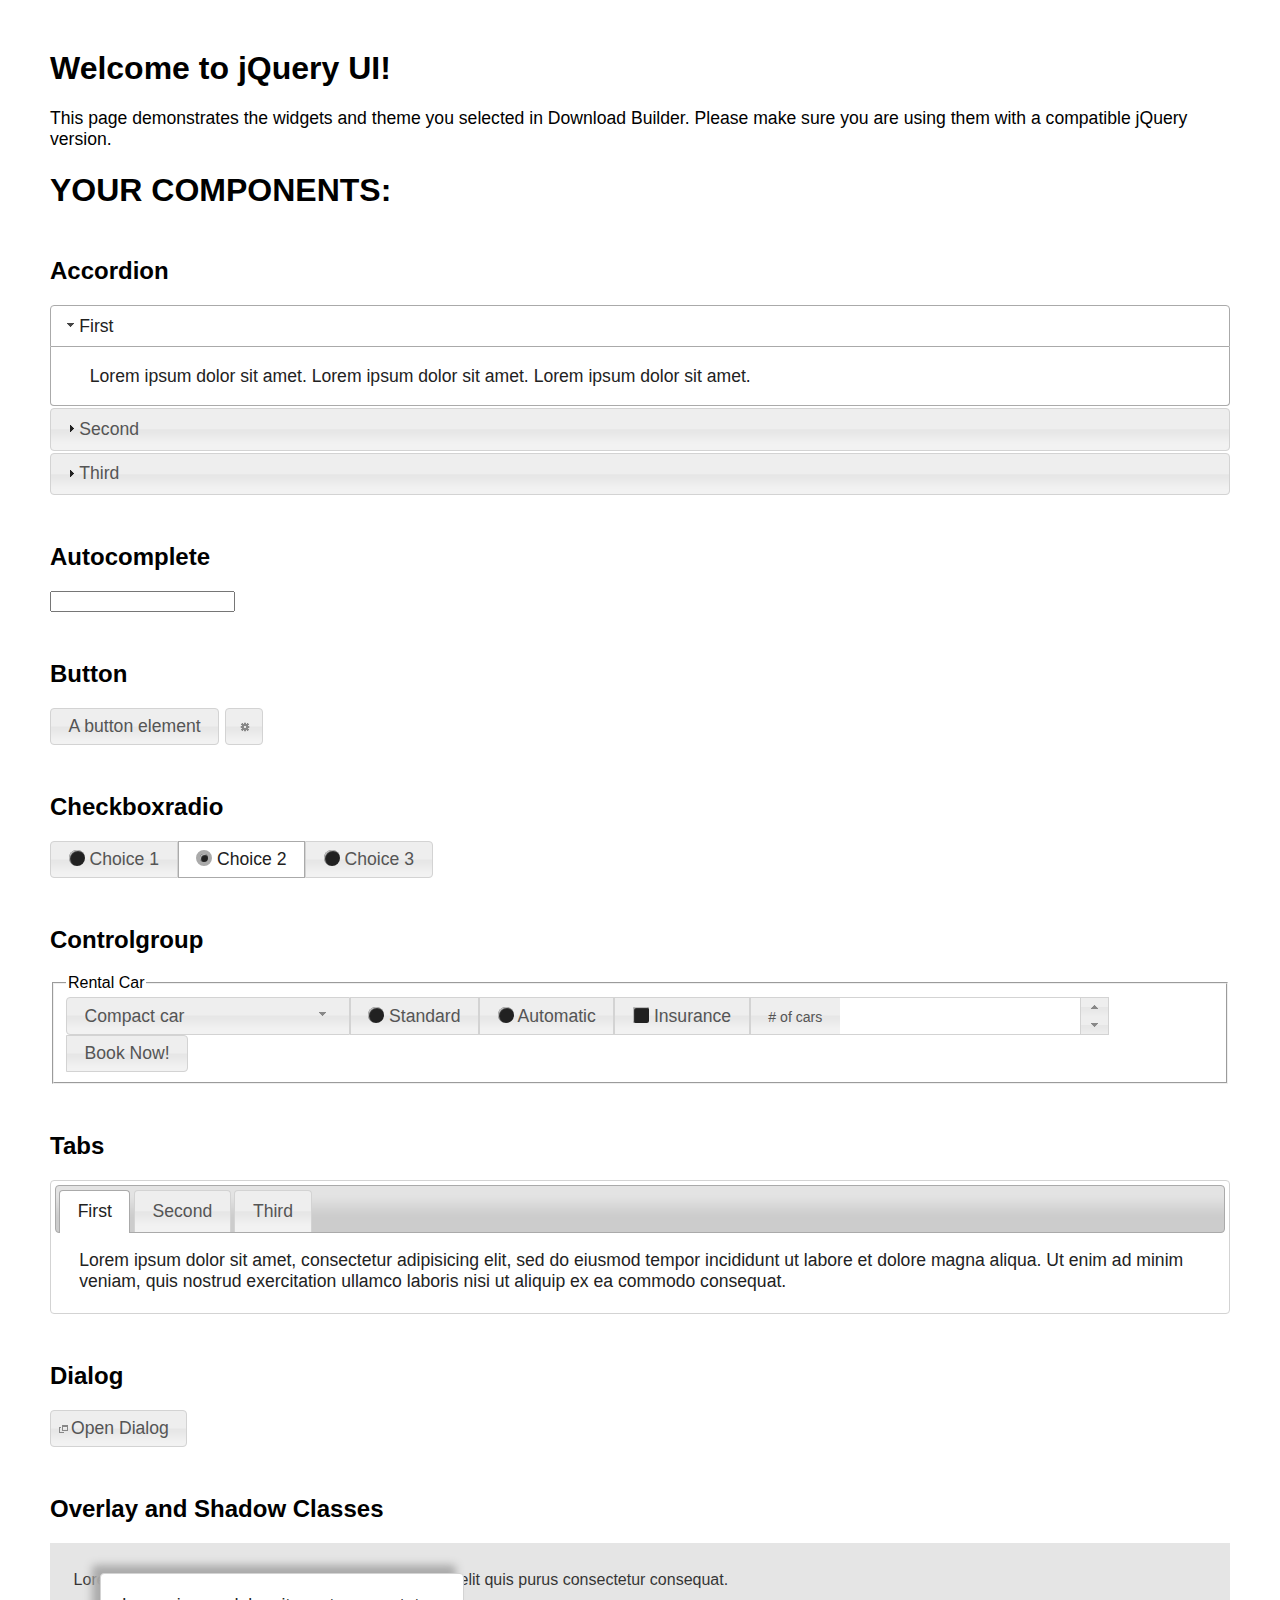
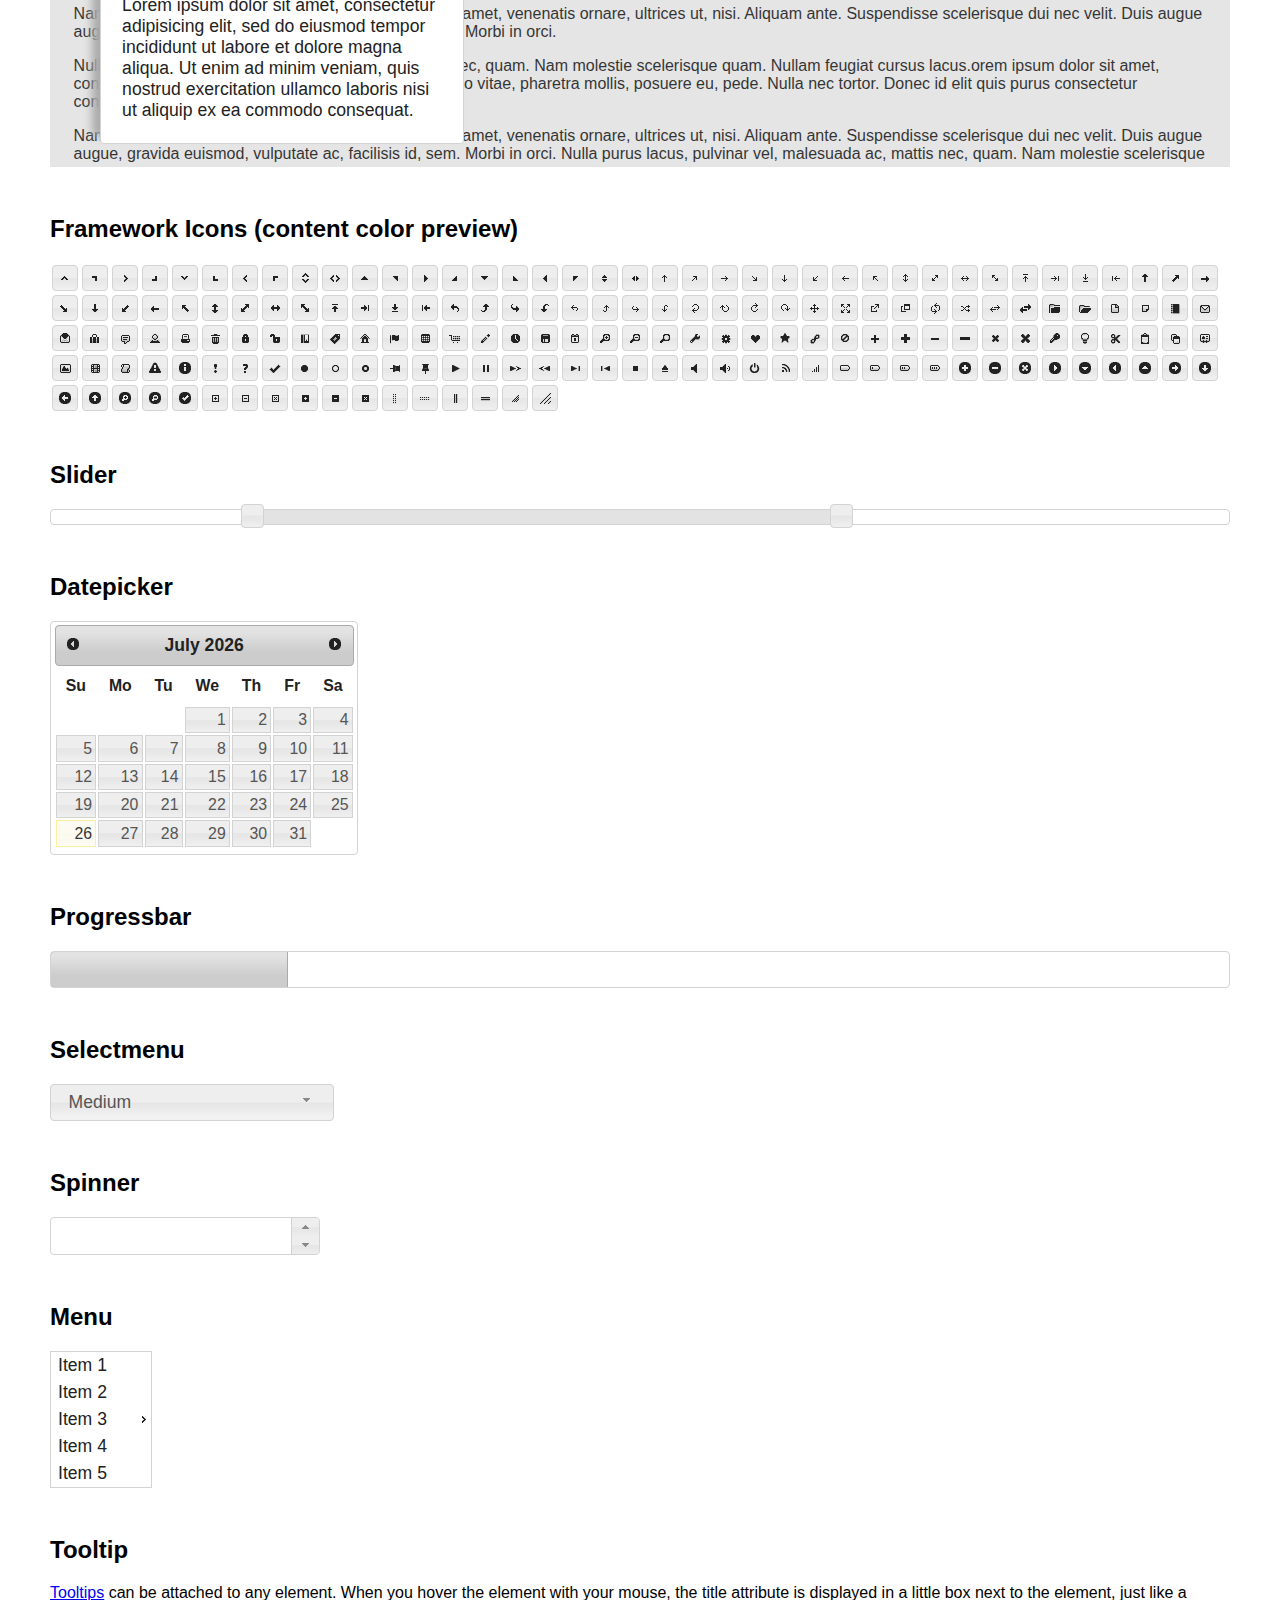
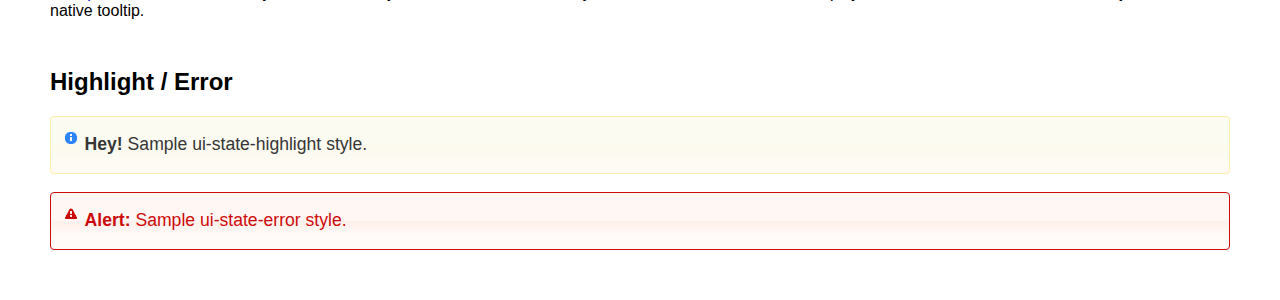
<file: CRmain_Members/static/js/jquery-ui-1.12.1/index.html>
<!doctype html>
<html lang="us">
<head>
	<meta charset="utf-8">
	<title>jQuery UI Example Page</title>
	<link href="jquery-ui.css" rel="stylesheet">
	<style>
	body{
		font-family: "Trebuchet MS", sans-serif;
		margin: 50px;
	}
	.demoHeaders {
		margin-top: 2em;
	}
	#dialog-link {
		padding: .4em 1em .4em 20px;
		text-decoration: none;
		position: relative;
	}
	#dialog-link span.ui-icon {
		margin: 0 5px 0 0;
		position: absolute;
		left: .2em;
		top: 50%;
		margin-top: -8px;
	}
	#icons {
		margin: 0;
		padding: 0;
	}
	#icons li {
		margin: 2px;
		position: relative;
		padding: 4px 0;
		cursor: pointer;
		float: left;
		list-style: none;
	}
	#icons span.ui-icon {
		float: left;
		margin: 0 4px;
	}
	.fakewindowcontain .ui-widget-overlay {
		position: absolute;
	}
	select {
		width: 200px;
	}
	</style>
</head>
<body>

<h1>Welcome to jQuery UI!</h1>

<div class="ui-widget">
	<p>This page demonstrates the widgets and theme you selected in Download Builder. Please make sure you are using them with a compatible jQuery version.</p>
</div>

<h1>YOUR COMPONENTS:</h1>


<!-- Accordion -->
<h2 class="demoHeaders">Accordion</h2>
<div id="accordion">
	<h3>First</h3>
	<div>Lorem ipsum dolor sit amet. Lorem ipsum dolor sit amet. Lorem ipsum dolor sit amet.</div>
	<h3>Second</h3>
	<div>Phasellus mattis tincidunt nibh.</div>
	<h3>Third</h3>
	<div>Nam dui erat, auctor a, dignissim quis.</div>
</div>



<!-- Autocomplete -->
<h2 class="demoHeaders">Autocomplete</h2>
<div>
	<input id="autocomplete" title="type &quot;a&quot;">
</div>



<!-- Button -->
<h2 class="demoHeaders">Button</h2>
<button id="button">A button element</button>
<button id="button-icon">An icon-only button</button>



<!-- Checkboxradio -->
<h2 class="demoHeaders">Checkboxradio</h2>
<form style="margin-top: 1em;">
	<div id="radioset">
		<input type="radio" id="radio1" name="radio"><label for="radio1">Choice 1</label>
		<input type="radio" id="radio2" name="radio" checked="checked"><label for="radio2">Choice 2</label>
		<input type="radio" id="radio3" name="radio"><label for="radio3">Choice 3</label>
	</div>
</form>



<!-- Controlgroup -->
<h2 class="demoHeaders">Controlgroup</h2>
<fieldset>
	<legend>Rental Car</legend>
	<div id="controlgroup">
		<select id="car-type">
			<option>Compact car</option>
			<option>Midsize car</option>
			<option>Full size car</option>
			<option>SUV</option>
			<option>Luxury</option>
			<option>Truck</option>
			<option>Van</option>
		</select>
		<label for="transmission-standard">Standard</label>
		<input type="radio" name="transmission" id="transmission-standard">
		<label for="transmission-automatic">Automatic</label>
		<input type="radio" name="transmission" id="transmission-automatic">
		<label for="insurance">Insurance</label>
		<input type="checkbox" name="insurance" id="insurance">
		<label for="horizontal-spinner" class="ui-controlgroup-label"># of cars</label>
		<input id="horizontal-spinner" class="ui-spinner-input">
		<button>Book Now!</button>
	</div>
</fieldset>



<!-- Tabs -->
<h2 class="demoHeaders">Tabs</h2>
<div id="tabs">
	<ul>
		<li><a href="#tabs-1">First</a></li>
		<li><a href="#tabs-2">Second</a></li>
		<li><a href="#tabs-3">Third</a></li>
	</ul>
	<div id="tabs-1">Lorem ipsum dolor sit amet, consectetur adipisicing elit, sed do eiusmod tempor incididunt ut labore et dolore magna aliqua. Ut enim ad minim veniam, quis nostrud exercitation ullamco laboris nisi ut aliquip ex ea commodo consequat.</div>
	<div id="tabs-2">Phasellus mattis tincidunt nibh. Cras orci urna, blandit id, pretium vel, aliquet ornare, felis. Maecenas scelerisque sem non nisl. Fusce sed lorem in enim dictum bibendum.</div>
	<div id="tabs-3">Nam dui erat, auctor a, dignissim quis, sollicitudin eu, felis. Pellentesque nisi urna, interdum eget, sagittis et, consequat vestibulum, lacus. Mauris porttitor ullamcorper augue.</div>
</div>



<h2 class="demoHeaders">Dialog</h2>
<p>
	<button id="dialog-link" class="ui-button ui-corner-all ui-widget">
		<span class="ui-icon ui-icon-newwin"></span>Open Dialog
	</button>
</p>

<h2 class="demoHeaders">Overlay and Shadow Classes</h2>
<div style="position: relative; width: 96%; height: 200px; padding:1% 2%; overflow:hidden;" class="fakewindowcontain">
	<p>Lorem ipsum dolor sit amet,  Nulla nec tortor. Donec id elit quis purus consectetur consequat. </p><p>Nam congue semper tellus. Sed erat dolor, dapibus sit amet, venenatis ornare, ultrices ut, nisi. Aliquam ante. Suspendisse scelerisque dui nec velit. Duis augue augue, gravida euismod, vulputate ac, facilisis id, sem. Morbi in orci. </p><p>Nulla purus lacus, pulvinar vel, malesuada ac, mattis nec, quam. Nam molestie scelerisque quam. Nullam feugiat cursus lacus.orem ipsum dolor sit amet, consectetur adipiscing elit. Donec libero risus, commodo vitae, pharetra mollis, posuere eu, pede. Nulla nec tortor. Donec id elit quis purus consectetur consequat. </p><p>Nam congue semper tellus. Sed erat dolor, dapibus sit amet, venenatis ornare, ultrices ut, nisi. Aliquam ante. Suspendisse scelerisque dui nec velit. Duis augue augue, gravida euismod, vulputate ac, facilisis id, sem. Morbi in orci. Nulla purus lacus, pulvinar vel, malesuada ac, mattis nec, quam. Nam molestie scelerisque quam. </p><p>Nullam feugiat cursus lacus.orem ipsum dolor sit amet, consectetur adipiscing elit. Donec libero risus, commodo vitae, pharetra mollis, posuere eu, pede. Nulla nec tortor. Donec id elit quis purus consectetur consequat. Nam congue semper tellus. Sed erat dolor, dapibus sit amet, venenatis ornare, ultrices ut, nisi. Aliquam ante. </p><p>Suspendisse scelerisque dui nec velit. Duis augue augue, gravida euismod, vulputate ac, facilisis id, sem. Morbi in orci. Nulla purus lacus, pulvinar vel, malesuada ac, mattis nec, quam. Nam molestie scelerisque quam. Nullam feugiat cursus lacus.orem ipsum dolor sit amet, consectetur adipiscing elit. Donec libero risus, commodo vitae, pharetra mollis, posuere eu, pede. Nulla nec tortor. Donec id elit quis purus consectetur consequat. Nam congue semper tellus. Sed erat dolor, dapibus sit amet, venenatis ornare, ultrices ut, nisi. </p>

	<!-- ui-dialog -->
	<div class="ui-widget-overlay ui-front"></div>
	<div style="position: absolute; width: 320px; left: 50px; top: 30px; padding: 1.2em" class="ui-widget ui-front ui-widget-content ui-corner-all ui-widget-shadow">
		Lorem ipsum dolor sit amet, consectetur adipisicing elit, sed do eiusmod tempor incididunt ut labore et dolore magna aliqua. Ut enim ad minim veniam, quis nostrud exercitation ullamco laboris nisi ut aliquip ex ea commodo consequat.
	</div>

</div>

<!-- ui-dialog -->
<div id="dialog" title="Dialog Title">
	<p>Lorem ipsum dolor sit amet, consectetur adipisicing elit, sed do eiusmod tempor incididunt ut labore et dolore magna aliqua. Ut enim ad minim veniam, quis nostrud exercitation ullamco laboris nisi ut aliquip ex ea commodo consequat.</p>
</div>



<h2 class="demoHeaders">Framework Icons (content color preview)</h2>
<ul id="icons" class="ui-widget ui-helper-clearfix">
	<li class="ui-state-default ui-corner-all" title=".ui-icon-caret-1-n"><span class="ui-icon ui-icon-caret-1-n"></span></li>
	<li class="ui-state-default ui-corner-all" title=".ui-icon-caret-1-ne"><span class="ui-icon ui-icon-caret-1-ne"></span></li>
	<li class="ui-state-default ui-corner-all" title=".ui-icon-caret-1-e"><span class="ui-icon ui-icon-caret-1-e"></span></li>
	<li class="ui-state-default ui-corner-all" title=".ui-icon-caret-1-se"><span class="ui-icon ui-icon-caret-1-se"></span></li>
	<li class="ui-state-default ui-corner-all" title=".ui-icon-caret-1-s"><span class="ui-icon ui-icon-caret-1-s"></span></li>
	<li class="ui-state-default ui-corner-all" title=".ui-icon-caret-1-sw"><span class="ui-icon ui-icon-caret-1-sw"></span></li>
	<li class="ui-state-default ui-corner-all" title=".ui-icon-caret-1-w"><span class="ui-icon ui-icon-caret-1-w"></span></li>
	<li class="ui-state-default ui-corner-all" title=".ui-icon-caret-1-nw"><span class="ui-icon ui-icon-caret-1-nw"></span></li>
	<li class="ui-state-default ui-corner-all" title=".ui-icon-caret-2-n-s"><span class="ui-icon ui-icon-caret-2-n-s"></span></li>
	<li class="ui-state-default ui-corner-all" title=".ui-icon-caret-2-e-w"><span class="ui-icon ui-icon-caret-2-e-w"></span></li>
	<li class="ui-state-default ui-corner-all" title=".ui-icon-triangle-1-n"><span class="ui-icon ui-icon-triangle-1-n"></span></li>
	<li class="ui-state-default ui-corner-all" title=".ui-icon-triangle-1-ne"><span class="ui-icon ui-icon-triangle-1-ne"></span></li>
	<li class="ui-state-default ui-corner-all" title=".ui-icon-triangle-1-e"><span class="ui-icon ui-icon-triangle-1-e"></span></li>
	<li class="ui-state-default ui-corner-all" title=".ui-icon-triangle-1-se"><span class="ui-icon ui-icon-triangle-1-se"></span></li>
	<li class="ui-state-default ui-corner-all" title=".ui-icon-triangle-1-s"><span class="ui-icon ui-icon-triangle-1-s"></span></li>
	<li class="ui-state-default ui-corner-all" title=".ui-icon-triangle-1-sw"><span class="ui-icon ui-icon-triangle-1-sw"></span></li>
	<li class="ui-state-default ui-corner-all" title=".ui-icon-triangle-1-w"><span class="ui-icon ui-icon-triangle-1-w"></span></li>
	<li class="ui-state-default ui-corner-all" title=".ui-icon-triangle-1-nw"><span class="ui-icon ui-icon-triangle-1-nw"></span></li>
	<li class="ui-state-default ui-corner-all" title=".ui-icon-triangle-2-n-s"><span class="ui-icon ui-icon-triangle-2-n-s"></span></li>
	<li class="ui-state-default ui-corner-all" title=".ui-icon-triangle-2-e-w"><span class="ui-icon ui-icon-triangle-2-e-w"></span></li>
	<li class="ui-state-default ui-corner-all" title=".ui-icon-arrow-1-n"><span class="ui-icon ui-icon-arrow-1-n"></span></li>
	<li class="ui-state-default ui-corner-all" title=".ui-icon-arrow-1-ne"><span class="ui-icon ui-icon-arrow-1-ne"></span></li>
	<li class="ui-state-default ui-corner-all" title=".ui-icon-arrow-1-e"><span class="ui-icon ui-icon-arrow-1-e"></span></li>
	<li class="ui-state-default ui-corner-all" title=".ui-icon-arrow-1-se"><span class="ui-icon ui-icon-arrow-1-se"></span></li>
	<li class="ui-state-default ui-corner-all" title=".ui-icon-arrow-1-s"><span class="ui-icon ui-icon-arrow-1-s"></span></li>
	<li class="ui-state-default ui-corner-all" title=".ui-icon-arrow-1-sw"><span class="ui-icon ui-icon-arrow-1-sw"></span></li>
	<li class="ui-state-default ui-corner-all" title=".ui-icon-arrow-1-w"><span class="ui-icon ui-icon-arrow-1-w"></span></li>
	<li class="ui-state-default ui-corner-all" title=".ui-icon-arrow-1-nw"><span class="ui-icon ui-icon-arrow-1-nw"></span></li>
	<li class="ui-state-default ui-corner-all" title=".ui-icon-arrow-2-n-s"><span class="ui-icon ui-icon-arrow-2-n-s"></span></li>
	<li class="ui-state-default ui-corner-all" title=".ui-icon-arrow-2-ne-sw"><span class="ui-icon ui-icon-arrow-2-ne-sw"></span></li>
	<li class="ui-state-default ui-corner-all" title=".ui-icon-arrow-2-e-w"><span class="ui-icon ui-icon-arrow-2-e-w"></span></li>
	<li class="ui-state-default ui-corner-all" title=".ui-icon-arrow-2-se-nw"><span class="ui-icon ui-icon-arrow-2-se-nw"></span></li>
	<li class="ui-state-default ui-corner-all" title=".ui-icon-arrowstop-1-n"><span class="ui-icon ui-icon-arrowstop-1-n"></span></li>
	<li class="ui-state-default ui-corner-all" title=".ui-icon-arrowstop-1-e"><span class="ui-icon ui-icon-arrowstop-1-e"></span></li>
	<li class="ui-state-default ui-corner-all" title=".ui-icon-arrowstop-1-s"><span class="ui-icon ui-icon-arrowstop-1-s"></span></li>
	<li class="ui-state-default ui-corner-all" title=".ui-icon-arrowstop-1-w"><span class="ui-icon ui-icon-arrowstop-1-w"></span></li>
	<li class="ui-state-default ui-corner-all" title=".ui-icon-arrowthick-1-n"><span class="ui-icon ui-icon-arrowthick-1-n"></span></li>
	<li class="ui-state-default ui-corner-all" title=".ui-icon-arrowthick-1-ne"><span class="ui-icon ui-icon-arrowthick-1-ne"></span></li>
	<li class="ui-state-default ui-corner-all" title=".ui-icon-arrowthick-1-e"><span class="ui-icon ui-icon-arrowthick-1-e"></span></li>
	<li class="ui-state-default ui-corner-all" title=".ui-icon-arrowthick-1-se"><span class="ui-icon ui-icon-arrowthick-1-se"></span></li>
	<li class="ui-state-default ui-corner-all" title=".ui-icon-arrowthick-1-s"><span class="ui-icon ui-icon-arrowthick-1-s"></span></li>
	<li class="ui-state-default ui-corner-all" title=".ui-icon-arrowthick-1-sw"><span class="ui-icon ui-icon-arrowthick-1-sw"></span></li>
	<li class="ui-state-default ui-corner-all" title=".ui-icon-arrowthick-1-w"><span class="ui-icon ui-icon-arrowthick-1-w"></span></li>
	<li class="ui-state-default ui-corner-all" title=".ui-icon-arrowthick-1-nw"><span class="ui-icon ui-icon-arrowthick-1-nw"></span></li>
	<li class="ui-state-default ui-corner-all" title=".ui-icon-arrowthick-2-n-s"><span class="ui-icon ui-icon-arrowthick-2-n-s"></span></li>
	<li class="ui-state-default ui-corner-all" title=".ui-icon-arrowthick-2-ne-sw"><span class="ui-icon ui-icon-arrowthick-2-ne-sw"></span></li>
	<li class="ui-state-default ui-corner-all" title=".ui-icon-arrowthick-2-e-w"><span class="ui-icon ui-icon-arrowthick-2-e-w"></span></li>
	<li class="ui-state-default ui-corner-all" title=".ui-icon-arrowthick-2-se-nw"><span class="ui-icon ui-icon-arrowthick-2-se-nw"></span></li>
	<li class="ui-state-default ui-corner-all" title=".ui-icon-arrowthickstop-1-n"><span class="ui-icon ui-icon-arrowthickstop-1-n"></span></li>
	<li class="ui-state-default ui-corner-all" title=".ui-icon-arrowthickstop-1-e"><span class="ui-icon ui-icon-arrowthickstop-1-e"></span></li>
	<li class="ui-state-default ui-corner-all" title=".ui-icon-arrowthickstop-1-s"><span class="ui-icon ui-icon-arrowthickstop-1-s"></span></li>
	<li class="ui-state-default ui-corner-all" title=".ui-icon-arrowthickstop-1-w"><span class="ui-icon ui-icon-arrowthickstop-1-w"></span></li>
	<li class="ui-state-default ui-corner-all" title=".ui-icon-arrowreturnthick-1-w"><span class="ui-icon ui-icon-arrowreturnthick-1-w"></span></li>
	<li class="ui-state-default ui-corner-all" title=".ui-icon-arrowreturnthick-1-n"><span class="ui-icon ui-icon-arrowreturnthick-1-n"></span></li>
	<li class="ui-state-default ui-corner-all" title=".ui-icon-arrowreturnthick-1-e"><span class="ui-icon ui-icon-arrowreturnthick-1-e"></span></li>
	<li class="ui-state-default ui-corner-all" title=".ui-icon-arrowreturnthick-1-s"><span class="ui-icon ui-icon-arrowreturnthick-1-s"></span></li>
	<li class="ui-state-default ui-corner-all" title=".ui-icon-arrowreturn-1-w"><span class="ui-icon ui-icon-arrowreturn-1-w"></span></li>
	<li class="ui-state-default ui-corner-all" title=".ui-icon-arrowreturn-1-n"><span class="ui-icon ui-icon-arrowreturn-1-n"></span></li>
	<li class="ui-state-default ui-corner-all" title=".ui-icon-arrowreturn-1-e"><span class="ui-icon ui-icon-arrowreturn-1-e"></span></li>
	<li class="ui-state-default ui-corner-all" title=".ui-icon-arrowreturn-1-s"><span class="ui-icon ui-icon-arrowreturn-1-s"></span></li>
	<li class="ui-state-default ui-corner-all" title=".ui-icon-arrowrefresh-1-w"><span class="ui-icon ui-icon-arrowrefresh-1-w"></span></li>
	<li class="ui-state-default ui-corner-all" title=".ui-icon-arrowrefresh-1-n"><span class="ui-icon ui-icon-arrowrefresh-1-n"></span></li>
	<li class="ui-state-default ui-corner-all" title=".ui-icon-arrowrefresh-1-e"><span class="ui-icon ui-icon-arrowrefresh-1-e"></span></li>
	<li class="ui-state-default ui-corner-all" title=".ui-icon-arrowrefresh-1-s"><span class="ui-icon ui-icon-arrowrefresh-1-s"></span></li>
	<li class="ui-state-default ui-corner-all" title=".ui-icon-arrow-4"><span class="ui-icon ui-icon-arrow-4"></span></li>
	<li class="ui-state-default ui-corner-all" title=".ui-icon-arrow-4-diag"><span class="ui-icon ui-icon-arrow-4-diag"></span></li>
	<li class="ui-state-default ui-corner-all" title=".ui-icon-extlink"><span class="ui-icon ui-icon-extlink"></span></li>
	<li class="ui-state-default ui-corner-all" title=".ui-icon-newwin"><span class="ui-icon ui-icon-newwin"></span></li>
	<li class="ui-state-default ui-corner-all" title=".ui-icon-refresh"><span class="ui-icon ui-icon-refresh"></span></li>
	<li class="ui-state-default ui-corner-all" title=".ui-icon-shuffle"><span class="ui-icon ui-icon-shuffle"></span></li>
	<li class="ui-state-default ui-corner-all" title=".ui-icon-transfer-e-w"><span class="ui-icon ui-icon-transfer-e-w"></span></li>
	<li class="ui-state-default ui-corner-all" title=".ui-icon-transferthick-e-w"><span class="ui-icon ui-icon-transferthick-e-w"></span></li>
	<li class="ui-state-default ui-corner-all" title=".ui-icon-folder-collapsed"><span class="ui-icon ui-icon-folder-collapsed"></span></li>
	<li class="ui-state-default ui-corner-all" title=".ui-icon-folder-open"><span class="ui-icon ui-icon-folder-open"></span></li>
	<li class="ui-state-default ui-corner-all" title=".ui-icon-document"><span class="ui-icon ui-icon-document"></span></li>
	<li class="ui-state-default ui-corner-all" title=".ui-icon-document-b"><span class="ui-icon ui-icon-document-b"></span></li>
	<li class="ui-state-default ui-corner-all" title=".ui-icon-note"><span class="ui-icon ui-icon-note"></span></li>
	<li class="ui-state-default ui-corner-all" title=".ui-icon-mail-closed"><span class="ui-icon ui-icon-mail-closed"></span></li>
	<li class="ui-state-default ui-corner-all" title=".ui-icon-mail-open"><span class="ui-icon ui-icon-mail-open"></span></li>
	<li class="ui-state-default ui-corner-all" title=".ui-icon-suitcase"><span class="ui-icon ui-icon-suitcase"></span></li>
	<li class="ui-state-default ui-corner-all" title=".ui-icon-comment"><span class="ui-icon ui-icon-comment"></span></li>
	<li class="ui-state-default ui-corner-all" title=".ui-icon-person"><span class="ui-icon ui-icon-person"></span></li>
	<li class="ui-state-default ui-corner-all" title=".ui-icon-print"><span class="ui-icon ui-icon-print"></span></li>
	<li class="ui-state-default ui-corner-all" title=".ui-icon-trash"><span class="ui-icon ui-icon-trash"></span></li>
	<li class="ui-state-default ui-corner-all" title=".ui-icon-locked"><span class="ui-icon ui-icon-locked"></span></li>
	<li class="ui-state-default ui-corner-all" title=".ui-icon-unlocked"><span class="ui-icon ui-icon-unlocked"></span></li>
	<li class="ui-state-default ui-corner-all" title=".ui-icon-bookmark"><span class="ui-icon ui-icon-bookmark"></span></li>
	<li class="ui-state-default ui-corner-all" title=".ui-icon-tag"><span class="ui-icon ui-icon-tag"></span></li>
	<li class="ui-state-default ui-corner-all" title=".ui-icon-home"><span class="ui-icon ui-icon-home"></span></li>
	<li class="ui-state-default ui-corner-all" title=".ui-icon-flag"><span class="ui-icon ui-icon-flag"></span></li>
	<li class="ui-state-default ui-corner-all" title=".ui-icon-calculator"><span class="ui-icon ui-icon-calculator"></span></li>
	<li class="ui-state-default ui-corner-all" title=".ui-icon-cart"><span class="ui-icon ui-icon-cart"></span></li>
	<li class="ui-state-default ui-corner-all" title=".ui-icon-pencil"><span class="ui-icon ui-icon-pencil"></span></li>
	<li class="ui-state-default ui-corner-all" title=".ui-icon-clock"><span class="ui-icon ui-icon-clock"></span></li>
	<li class="ui-state-default ui-corner-all" title=".ui-icon-disk"><span class="ui-icon ui-icon-disk"></span></li>
	<li class="ui-state-default ui-corner-all" title=".ui-icon-calendar"><span class="ui-icon ui-icon-calendar"></span></li>
	<li class="ui-state-default ui-corner-all" title=".ui-icon-zoomin"><span class="ui-icon ui-icon-zoomin"></span></li>
	<li class="ui-state-default ui-corner-all" title=".ui-icon-zoomout"><span class="ui-icon ui-icon-zoomout"></span></li>
	<li class="ui-state-default ui-corner-all" title=".ui-icon-search"><span class="ui-icon ui-icon-search"></span></li>
	<li class="ui-state-default ui-corner-all" title=".ui-icon-wrench"><span class="ui-icon ui-icon-wrench"></span></li>
	<li class="ui-state-default ui-corner-all" title=".ui-icon-gear"><span class="ui-icon ui-icon-gear"></span></li>
	<li class="ui-state-default ui-corner-all" title=".ui-icon-heart"><span class="ui-icon ui-icon-heart"></span></li>
	<li class="ui-state-default ui-corner-all" title=".ui-icon-star"><span class="ui-icon ui-icon-star"></span></li>
	<li class="ui-state-default ui-corner-all" title=".ui-icon-link"><span class="ui-icon ui-icon-link"></span></li>
	<li class="ui-state-default ui-corner-all" title=".ui-icon-cancel"><span class="ui-icon ui-icon-cancel"></span></li>
	<li class="ui-state-default ui-corner-all" title=".ui-icon-plus"><span class="ui-icon ui-icon-plus"></span></li>
	<li class="ui-state-default ui-corner-all" title=".ui-icon-plusthick"><span class="ui-icon ui-icon-plusthick"></span></li>
	<li class="ui-state-default ui-corner-all" title=".ui-icon-minus"><span class="ui-icon ui-icon-minus"></span></li>
	<li class="ui-state-default ui-corner-all" title=".ui-icon-minusthick"><span class="ui-icon ui-icon-minusthick"></span></li>
	<li class="ui-state-default ui-corner-all" title=".ui-icon-close"><span class="ui-icon ui-icon-close"></span></li>
	<li class="ui-state-default ui-corner-all" title=".ui-icon-closethick"><span class="ui-icon ui-icon-closethick"></span></li>
	<li class="ui-state-default ui-corner-all" title=".ui-icon-key"><span class="ui-icon ui-icon-key"></span></li>
	<li class="ui-state-default ui-corner-all" title=".ui-icon-lightbulb"><span class="ui-icon ui-icon-lightbulb"></span></li>
	<li class="ui-state-default ui-corner-all" title=".ui-icon-scissors"><span class="ui-icon ui-icon-scissors"></span></li>
	<li class="ui-state-default ui-corner-all" title=".ui-icon-clipboard"><span class="ui-icon ui-icon-clipboard"></span></li>
	<li class="ui-state-default ui-corner-all" title=".ui-icon-copy"><span class="ui-icon ui-icon-copy"></span></li>
	<li class="ui-state-default ui-corner-all" title=".ui-icon-contact"><span class="ui-icon ui-icon-contact"></span></li>
	<li class="ui-state-default ui-corner-all" title=".ui-icon-image"><span class="ui-icon ui-icon-image"></span></li>
	<li class="ui-state-default ui-corner-all" title=".ui-icon-video"><span class="ui-icon ui-icon-video"></span></li>
	<li class="ui-state-default ui-corner-all" title=".ui-icon-script"><span class="ui-icon ui-icon-script"></span></li>
	<li class="ui-state-default ui-corner-all" title=".ui-icon-alert"><span class="ui-icon ui-icon-alert"></span></li>
	<li class="ui-state-default ui-corner-all" title=".ui-icon-info"><span class="ui-icon ui-icon-info"></span></li>
	<li class="ui-state-default ui-corner-all" title=".ui-icon-notice"><span class="ui-icon ui-icon-notice"></span></li>
	<li class="ui-state-default ui-corner-all" title=".ui-icon-help"><span class="ui-icon ui-icon-help"></span></li>
	<li class="ui-state-default ui-corner-all" title=".ui-icon-check"><span class="ui-icon ui-icon-check"></span></li>
	<li class="ui-state-default ui-corner-all" title=".ui-icon-bullet"><span class="ui-icon ui-icon-bullet"></span></li>
	<li class="ui-state-default ui-corner-all" title=".ui-icon-radio-off"><span class="ui-icon ui-icon-radio-off"></span></li>
	<li class="ui-state-default ui-corner-all" title=".ui-icon-radio-on"><span class="ui-icon ui-icon-radio-on"></span></li>
	<li class="ui-state-default ui-corner-all" title=".ui-icon-pin-w"><span class="ui-icon ui-icon-pin-w"></span></li>
	<li class="ui-state-default ui-corner-all" title=".ui-icon-pin-s"><span class="ui-icon ui-icon-pin-s"></span></li>
	<li class="ui-state-default ui-corner-all" title=".ui-icon-play"><span class="ui-icon ui-icon-play"></span></li>
	<li class="ui-state-default ui-corner-all" title=".ui-icon-pause"><span class="ui-icon ui-icon-pause"></span></li>
	<li class="ui-state-default ui-corner-all" title=".ui-icon-seek-next"><span class="ui-icon ui-icon-seek-next"></span></li>
	<li class="ui-state-default ui-corner-all" title=".ui-icon-seek-prev"><span class="ui-icon ui-icon-seek-prev"></span></li>
	<li class="ui-state-default ui-corner-all" title=".ui-icon-seek-end"><span class="ui-icon ui-icon-seek-end"></span></li>
	<li class="ui-state-default ui-corner-all" title=".ui-icon-seek-first"><span class="ui-icon ui-icon-seek-first"></span></li>
	<li class="ui-state-default ui-corner-all" title=".ui-icon-stop"><span class="ui-icon ui-icon-stop"></span></li>
	<li class="ui-state-default ui-corner-all" title=".ui-icon-eject"><span class="ui-icon ui-icon-eject"></span></li>
	<li class="ui-state-default ui-corner-all" title=".ui-icon-volume-off"><span class="ui-icon ui-icon-volume-off"></span></li>
	<li class="ui-state-default ui-corner-all" title=".ui-icon-volume-on"><span class="ui-icon ui-icon-volume-on"></span></li>
	<li class="ui-state-default ui-corner-all" title=".ui-icon-power"><span class="ui-icon ui-icon-power"></span></li>
	<li class="ui-state-default ui-corner-all" title=".ui-icon-signal-diag"><span class="ui-icon ui-icon-signal-diag"></span></li>
	<li class="ui-state-default ui-corner-all" title=".ui-icon-signal"><span class="ui-icon ui-icon-signal"></span></li>
	<li class="ui-state-default ui-corner-all" title=".ui-icon-battery-0"><span class="ui-icon ui-icon-battery-0"></span></li>
	<li class="ui-state-default ui-corner-all" title=".ui-icon-battery-1"><span class="ui-icon ui-icon-battery-1"></span></li>
	<li class="ui-state-default ui-corner-all" title=".ui-icon-battery-2"><span class="ui-icon ui-icon-battery-2"></span></li>
	<li class="ui-state-default ui-corner-all" title=".ui-icon-battery-3"><span class="ui-icon ui-icon-battery-3"></span></li>
	<li class="ui-state-default ui-corner-all" title=".ui-icon-circle-plus"><span class="ui-icon ui-icon-circle-plus"></span></li>
	<li class="ui-state-default ui-corner-all" title=".ui-icon-circle-minus"><span class="ui-icon ui-icon-circle-minus"></span></li>
	<li class="ui-state-default ui-corner-all" title=".ui-icon-circle-close"><span class="ui-icon ui-icon-circle-close"></span></li>
	<li class="ui-state-default ui-corner-all" title=".ui-icon-circle-triangle-e"><span class="ui-icon ui-icon-circle-triangle-e"></span></li>
	<li class="ui-state-default ui-corner-all" title=".ui-icon-circle-triangle-s"><span class="ui-icon ui-icon-circle-triangle-s"></span></li>
	<li class="ui-state-default ui-corner-all" title=".ui-icon-circle-triangle-w"><span class="ui-icon ui-icon-circle-triangle-w"></span></li>
	<li class="ui-state-default ui-corner-all" title=".ui-icon-circle-triangle-n"><span class="ui-icon ui-icon-circle-triangle-n"></span></li>
	<li class="ui-state-default ui-corner-all" title=".ui-icon-circle-arrow-e"><span class="ui-icon ui-icon-circle-arrow-e"></span></li>
	<li class="ui-state-default ui-corner-all" title=".ui-icon-circle-arrow-s"><span class="ui-icon ui-icon-circle-arrow-s"></span></li>
	<li class="ui-state-default ui-corner-all" title=".ui-icon-circle-arrow-w"><span class="ui-icon ui-icon-circle-arrow-w"></span></li>
	<li class="ui-state-default ui-corner-all" title=".ui-icon-circle-arrow-n"><span class="ui-icon ui-icon-circle-arrow-n"></span></li>
	<li class="ui-state-default ui-corner-all" title=".ui-icon-circle-zoomin"><span class="ui-icon ui-icon-circle-zoomin"></span></li>
	<li class="ui-state-default ui-corner-all" title=".ui-icon-circle-zoomout"><span class="ui-icon ui-icon-circle-zoomout"></span></li>
	<li class="ui-state-default ui-corner-all" title=".ui-icon-circle-check"><span class="ui-icon ui-icon-circle-check"></span></li>
	<li class="ui-state-default ui-corner-all" title=".ui-icon-circlesmall-plus"><span class="ui-icon ui-icon-circlesmall-plus"></span></li>
	<li class="ui-state-default ui-corner-all" title=".ui-icon-circlesmall-minus"><span class="ui-icon ui-icon-circlesmall-minus"></span></li>
	<li class="ui-state-default ui-corner-all" title=".ui-icon-circlesmall-close"><span class="ui-icon ui-icon-circlesmall-close"></span></li>
	<li class="ui-state-default ui-corner-all" title=".ui-icon-squaresmall-plus"><span class="ui-icon ui-icon-squaresmall-plus"></span></li>
	<li class="ui-state-default ui-corner-all" title=".ui-icon-squaresmall-minus"><span class="ui-icon ui-icon-squaresmall-minus"></span></li>
	<li class="ui-state-default ui-corner-all" title=".ui-icon-squaresmall-close"><span class="ui-icon ui-icon-squaresmall-close"></span></li>
	<li class="ui-state-default ui-corner-all" title=".ui-icon-grip-dotted-vertical"><span class="ui-icon ui-icon-grip-dotted-vertical"></span></li>
	<li class="ui-state-default ui-corner-all" title=".ui-icon-grip-dotted-horizontal"><span class="ui-icon ui-icon-grip-dotted-horizontal"></span></li>
	<li class="ui-state-default ui-corner-all" title=".ui-icon-grip-solid-vertical"><span class="ui-icon ui-icon-grip-solid-vertical"></span></li>
	<li class="ui-state-default ui-corner-all" title=".ui-icon-grip-solid-horizontal"><span class="ui-icon ui-icon-grip-solid-horizontal"></span></li>
	<li class="ui-state-default ui-corner-all" title=".ui-icon-gripsmall-diagonal-se"><span class="ui-icon ui-icon-gripsmall-diagonal-se"></span></li>
	<li class="ui-state-default ui-corner-all" title=".ui-icon-grip-diagonal-se"><span class="ui-icon ui-icon-grip-diagonal-se"></span></li>
</ul>


<!-- Slider -->
<h2 class="demoHeaders">Slider</h2>
<div id="slider"></div>



<!-- Datepicker -->
<h2 class="demoHeaders">Datepicker</h2>
<div id="datepicker"></div>



<!-- Progressbar -->
<h2 class="demoHeaders">Progressbar</h2>
<div id="progressbar"></div>



<!-- Progressbar -->
<h2 class="demoHeaders">Selectmenu</h2>
<select id="selectmenu">
	<option>Slower</option>
	<option>Slow</option>
	<option selected="selected">Medium</option>
	<option>Fast</option>
	<option>Faster</option>
</select>



<!-- Spinner -->
<h2 class="demoHeaders">Spinner</h2>
<input id="spinner">



<!-- Menu -->
<h2 class="demoHeaders">Menu</h2>
<ul style="width:100px;" id="menu">
	<li><div>Item 1</div></li>
	<li><div>Item 2</div></li>
	<li><div>Item 3</div>
		<ul>
			<li><div>Item 3-1</div></li>
			<li><div>Item 3-2</div></li>
			<li><div>Item 3-3</div></li>
			<li><div>Item 3-4</div></li>
			<li><div>Item 3-5</div></li>
		</ul>
	</li>
	<li><div>Item 4</div></li>
	<li><div>Item 5</div></li>
</ul>



<!-- Tooltip -->
<h2 class="demoHeaders">Tooltip</h2>
<p id="tooltip">
	<a href="#" title="That&apos;s what this widget is">Tooltips</a> can be attached to any element. When you hover
the element with your mouse, the title attribute is displayed in a little box next to the element, just like a native tooltip.
</p>


<!-- Highlight / Error -->
<h2 class="demoHeaders">Highlight / Error</h2>
<div class="ui-widget">
	<div class="ui-state-highlight ui-corner-all" style="margin-top: 20px; padding: 0 .7em;">
		<p><span class="ui-icon ui-icon-info" style="float: left; margin-right: .3em;"></span>
		<strong>Hey!</strong> Sample ui-state-highlight style.</p>
	</div>
</div>
<br>
<div class="ui-widget">
	<div class="ui-state-error ui-corner-all" style="padding: 0 .7em;">
		<p><span class="ui-icon ui-icon-alert" style="float: left; margin-right: .3em;"></span>
		<strong>Alert:</strong> Sample ui-state-error style.</p>
	</div>
</div>

<script src="external/jquery/jquery.js"></script>
<script src="jquery-ui.js"></script>
<script>

$( "#accordion" ).accordion();



var availableTags = [
	"ActionScript",
	"AppleScript",
	"Asp",
	"BASIC",
	"C",
	"C++",
	"Clojure",
	"COBOL",
	"ColdFusion",
	"Erlang",
	"Fortran",
	"Groovy",
	"Haskell",
	"Java",
	"JavaScript",
	"Lisp",
	"Perl",
	"PHP",
	"Python",
	"Ruby",
	"Scala",
	"Scheme"
];
$( "#autocomplete" ).autocomplete({
	source: availableTags
});



$( "#button" ).button();
$( "#button-icon" ).button({
	icon: "ui-icon-gear",
	showLabel: false
});



$( "#radioset" ).buttonset();



$( "#controlgroup" ).controlgroup();



$( "#tabs" ).tabs();



$( "#dialog" ).dialog({
	autoOpen: false,
	width: 400,
	buttons: [
		{
			text: "Ok",
			click: function() {
				$( this ).dialog( "close" );
			}
		},
		{
			text: "Cancel",
			click: function() {
				$( this ).dialog( "close" );
			}
		}
	]
});

// Link to open the dialog
$( "#dialog-link" ).click(function( event ) {
	$( "#dialog" ).dialog( "open" );
	event.preventDefault();
});



$( "#datepicker" ).datepicker({
	inline: true
});



$( "#slider" ).slider({
	range: true,
	values: [ 17, 67 ]
});



$( "#progressbar" ).progressbar({
	value: 20
});



$( "#spinner" ).spinner();



$( "#menu" ).menu();



$( "#tooltip" ).tooltip();



$( "#selectmenu" ).selectmenu();


// Hover states on the static widgets
$( "#dialog-link, #icons li" ).hover(
	function() {
		$( this ).addClass( "ui-state-hover" );
	},
	function() {
		$( this ).removeClass( "ui-state-hover" );
	}
);
</script>
</body>
</html>
</file>
